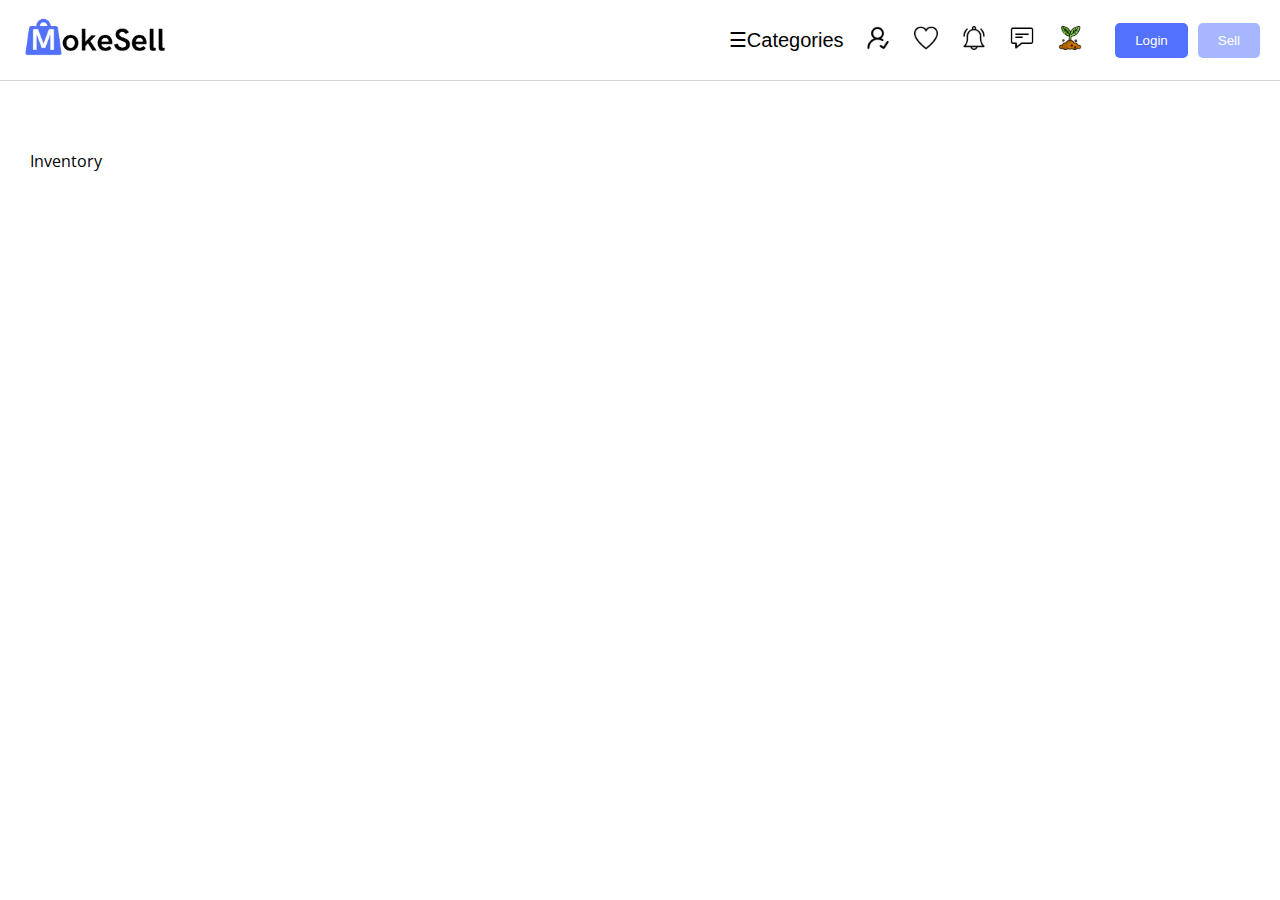
<file: MokeFarm.html>
<!DOCTYPE html>
<html>
<head>
    <meta charset="UTF-8" />
    <title>MokeSell</title>
    <link rel="icon" href="Images/favicon.png" type="image/x-icon">
    <link rel="stylesheet" href="style.css">
</head>
<body>
    <!-- Navbar -->
    <header class="topbar">
        <nav class="navbar">
            <!-- Logo on the right -->
            <div class="logo">
                <a href="index.html">
                    <img src="Images/MokeSell_logo.png" alt="Logo">
                </a>
            </div> 

            <div class="nav-links">
                <div class="categories-btn">
                    <button class="categories-toggle-btn" onclick="toggleMenu()">
                        <span class="hamburger">&#9776;</span> Categories
                    </button>
                    <div id="dropdownMenu" class="dropdown-menu">
                        <a href="#">
                            <img src="Images/free.png" alt="Free Items" class="dropdown-img">
                            Free Items
                        </a>
                        <a href="#">
                            <img src="Images/women_fashion.png" alt="Women's Fashion" class="dropdown-img">
                            Women's Fashion
                        </a>
                        <a href="#">
                            <img src="Images/men_fashion.png" alt="Men's Fashion" class="dropdown-img">
                            Men's Fashion
                        </a>
                        <a href="#">
                            <img src="Images/cosmetics.png" alt="Beauty & Health" class="dropdown-img">
                            Beauty & Health
                        </a>
                        <a href="#">
                            <img src="Images/gadgets.png" alt="Electronics" class="dropdown-img">
                            Electronics
                        </a>
                        <a href="#">
                            <img src="Images/baby.png" alt="Babies & Kids" class="dropdown-img">
                            Babies & Kids
                        </a>
                        <a href="#">
                            <img src="Images/learning.png" alt="Learning & Enrichment" class="dropdown-img">
                            Learning & Enrichment
                        </a>
                        <a href="#">
                            <img src="Images/services.png" alt="Services" class="dropdown-img">
                            Services
                        </a>
                        <a href="#">
                            <img src="Images/application.png" alt="Others" class="dropdown-img">
                            Others
                        </a>
                    </div>
                </div>

                <div class="icons">
                    <a href="following.html">
                        <img src="Images/add-friend.png" alt="Favourites">
                    </a>
                    <a href="favourites.html">
                        <img src="Images/favourites.png" alt="Favourites">
                    </a>
                    <a href="notifications.html">
                        <img src="Images/notification.png" alt="Notifications">
                    </a>
                    <a href="chats.html">
                        <img src="Images/messages.png" alt="Chats">
                    </a>
                    <a href="Mokefarm.html">
                        <img src="Images/sprout.png" alt="MokeFarm">
                    </a>
                </div>
                

                <div class="auth-buttons">
                    <button id="openModalBtn" class="login-btn">Login</button>
                    <button class="sell-btn">Sell</button>
                </div>
            </div>
        </nav>
    </header>

    <!-- Login Modal (popup) -->
    <div id="loginModal" class="modal">
        <div class="modal-content">
            <!-- Close Button -->
            <span class="close-btn" id="closeModalBtn">&times;</span>
            
            <!-- Title -->
            <h2>Login</h2>
            
            <!-- Form -->
            <form>
                <!-- Email Address -->
                <label for="email">Email Address:</label>
                <input type="email" id="email" name="email" placeholder="Enter your email" required>
                
                <!-- Password -->
                <label for="password">Password:</label>
                <input type="password" id="password" name="password" placeholder="Enter your password" required>
                <a href="#" class="forgot-password">Forgot Password?</a>
                
                <!-- Sign In Button -->
                <button type="submit" class="btn">Sign In</button>
            </form>
            
            <!-- Divider -->
            <div class="divider">
                <span>OR</span>
            </div>
            
            <!-- Google Sign In -->
            <button class="google-btn">
                <img src="Images/google.png" alt="Google Icon">
                Sign In with Google
            </button>
            
            <!-- Create Account -->
            <p class="create-account">
                Don't have an account yet? <a href="#" id="createAccountLink" class="create-account-link">Create Account</a>
            </p>        
        </div>
    </div>

    <!-- Register Modal (popup) -->
    <div id="registerModal" class="modal">
        <div class="modal-content">
            <span class="close-btn" id="closeRegisterModalBtn">&times;</span>
            <h2>Register</h2>
            <form id="add-contact-form">
                <label for="username">Username</label>
                <input type="text" id="username" name="username" placeholder="Enter your username" required>
                
                <label for="register-email">Email Address</label>
                <input type="email" id="email" name="email" placeholder="Enter your email" required>
                
                <label for="register-password">Password</label>
                <input type="password" id="password" name="password" placeholder="Enter your password" required>
                
                <label for="confirm-password">Confirm Password</label>
                <input type="password" id="confirm-password" name="confirm-password" placeholder="Confirm your password" required>
            
                <button type="submit" id="contact-submit" class="btn">Sign Up</button>
            </form>

            <div class="divider">
                <span>OR</span>
            </div>

            <button class="google-btn">
                <img src="Images/google.png" alt="Google Icon">
                Sign Up with Google
            </button>
            
            <p class="login-account">
                Already have an account? <a href="#" id="loginAccountLink" class="login-account-link">Login Account</a>
            </p>     
        </div>
    </div>
    <div class="fullbody">
        <div>Inventory</div>
        <div class="farmgrid-container" id="farmgrid"></div>
    </div>
    <script src="script.js"></script>
</body>

</html>
</file>
<file: style.css>
@import url('https://fonts.googleapis.com/css2?family=Open+Sans:wght@100;300;600;700&display=swap');

* {
    margin: 0;
    padding: 0;
    box-sizing: border-box;
}
.topbar{
    position: fixed;
    width:100%;
    z-index: 2;
    background-color: white;
    height: 80px;
}

body {
    font-family: 'Open Sans', sans-serif;
}

.fullbody{
    position:relative; 
    padding-top:150px;
    width:100%;
    padding-left: 30px;
}

/* Navbar Styles */
.navbar {
    display: flex;
    justify-content: space-between;
    align-items: center;
    padding: 0px 20px;
    border-bottom: 1px solid #D3D3D3;
}

/* Logo on the left */
.logo img {
    width: 150px;
}

.nav-links {
    display: flex;
    align-items: center;
    width: auto;
    gap: 1vw;
}

.nav-links a {
    color: black;
    text-decoration: none;
    font-size: 1.2vw;
}

/* Categories Button (with Hamburger Icon) */
.categories-btn {
    position: relative;
}

.categories-toggle-btn {
    display: flex;
    align-items: center;
    background-color: transparent;
    color: black;
    font-size: 20px;
    border: none;
    cursor: pointer;
}

.dropdown-menu {
    display: none;
    position: absolute;
    top: 35px;
    left: 0;
    background-color: #5271FF;
    border-radius: 5px;
    box-shadow: 0 0 10px rgba(0, 0, 0, 0.5);
    padding: 10px;
    width: 20vw;
    font-weight: 600;
}

.dropdown-menu a {
    color: white;
    padding: 8px 10px;
    display: block;
}
 
.dropdown-img {
    width: 20px;
    height: 20px;
    margin-right: 10px; /* Space between image and text */
}


.dropdown-menu a:hover {
    background-color: #304BB8;
    border-radius: 5px;
}

.icons img {
    width: 24px;
    margin: 0 10px;
    cursor: pointer;
}

.auth-buttons {
    display: flex;
    align-items: center;
}

.auth-buttons button {
    padding: 10px 20px;
    margin-left: 10px;
    background-color: #5271FF;
    color: white;
    border: none;
    border-radius: 5px;
    cursor: pointer;
}

.auth-buttons button:hover {
    background-color: #304BB8;
}

/*Search bar*/
.search-container {
    display: flex;
    align-items: center;
    justify-content: center;
    padding: 10px 20px;
    border-bottom: 1px solid #D3D3D3;
    position: fixed;
    width:100%;
    z-index: 1;
    background-color: white;
    margin-bottom: 10px;
}

.search-bar {
    padding: 10px;
    font-size: 16px;
    border: 1px solid #ccc;
    border-radius: 4px;
    width: 70%;
    margin-right: 10px;
}

.search-btn {
    padding: 10px 15px;
    font-size: 16px;
    background-color: #5271FF;
    color: white;
    border: none;
    border-radius: 4px;
    cursor: pointer;
}

.search-btn:hover {
    background-color: #304BB8;
}

.category-filter {
    padding: 10px;
    font-size: 16px;
    border: 1px solid #ccc;
    border-radius: 4px;
    margin-right: 10px;
    background-color: #fff;
    width: 25%;
}

/* Modal (pop-up) background */
.modal {
    display: none; /* Hidden by default */
    position: fixed;
    padding-top: 200px;
    z-index: 999; /* Sit on top */
    left: 0;
    top: 0;
    width: 100%;
    height: 100%;
    background-color: rgba(0, 0, 0, 0.4); /* Black with opacity */
    justify-content: center;
    align-items: center;
}

/* Modal content */
.modal-content {
    background-color: #fff;
    margin: 0 auto;
    padding: 20px;
    border-radius: 10px;
    box-shadow: 0 4px 10px rgba(0, 0, 0, 0.3);
    position: absolute; /* Position it absolutely within the modal */
    top: 50%; /* Move it down to the middle */
    left: 50%; /* Move it to the middle */
    transform: translate(-50%, -50%); /* Offset by half of the width and height to center it */
    width: 30%; /* Set the modal width */
    text-align: center;
}


.modal-content h2 {
    margin-top: 20px;
    margin-bottom: 5px;
}

/* Lottie Animation container below the modal content */
.lottie-container {
    margin-top: 305px; /* Space between modal content and animation */
    display: flex;
    justify-content: center;
}

/* Button container to display the buttons side by side */
.button-container {
    display: flex;
    gap: 20px; 
    justify-content: center;
    margin-top: 20px;
}

.confirm-btn {
    width: 40%;
    padding: 10px;
    background-color: #5271FF;
    color: white;
    border: none;
    border-radius: 5px;
    cursor: pointer;
    font-size: 16px;
}

.cancel-btn {
    width: 40%;
    padding: 10px;
    background-color: gray;
    color: white;
    border: none;
    border-radius: 5px;
    cursor: pointer;
    font-size: 16px;
}

.confirm-btn:hover {
    background-color: #304BB8;
    transform: scale(1.05);
}

.cancel-btn:hover {
    background-color: #555555;
    transform: scale(1.05);
}

.modal-content dotlottie-player {
    display: block;
    margin: 0 auto;
}

/* Close button */
.close-btn {
    color: #aaa;
    font-size: 40px;
    font-weight: bold;
    position: absolute;
    top: 5px;
    right: 25px;
    cursor: pointer;
}

.close-btn:hover {
    color: black;
}

#profilePicContainer img {
    width: 40px;
    height: 40px;
    border-radius: 50%; /* To make it round */
    margin-right: 5px;
    margin-top: 5px;
}

/* Add hover effect for profile picture */
#profilePicContainer:hover #profilePic {
    cursor: pointer;
    opacity: 0.8; /* Slightly fade the profile picture on hover to indicate it's clickable */
}


#profilePicContainer {
    position: relative; /* Ensure the dropdown is positioned relative to this container */
}

#profileDropdownMenu {
    width: auto;
}

#profileDropdownMenu a:hover {
    background-color: #304BB8;
}



/* Form inputs */
form {
    margin-top: 20px;
}

form input {
    width: 100%;
    padding: 10px;
    margin: 10px 0;
    border: 1px solid #ccc;
    border-radius: 5px;
    font-size: 16px;
}

form textarea {
    width: 100%;
    padding: 10px;
    margin: 10px 0;
    border: 1px solid #ccc;
    border-radius: 5px;
    font-size: 16px;
}

form input:focus {
    outline: none;
    border-color: #5271FF;
}
form textarea:focus{
    outline: none;
    border-color: #5271FF;
}

form label {
    display: block; /* Makes the label take up the full width */
    font-size: 14px; /* Set label font size */
    font-weight: 600; /* Semi-bold for labels */
    text-align: left; /* Aligns the text to the left */
    margin-bottom: 5px; /* Adds a small gap between the label and input box */
    font-family: 'Open Sans', sans-serif; /* Ensures consistent font */
}

/* Forgot password link */
.forgot-password {
    display: block;
    margin: 5px 0 15px;
    font-size: 14px;
    color: #5271FF;
    text-decoration: none;
    text-align: left;
}

.forgot-password:hover {
    text-decoration: underline;
}

/* Sign In button */
.btn {
    width: 100%;
    padding: 10px;
    background-color: #5271FF;
    color: white;
    border: none;
    border-radius: 5px;
    cursor: pointer;
    font-size: 16px;
}

.btn:hover {
    background-color: #304BB8; /* Darker blue for hover */
}

/* Divider */
.divider {
    display: flex;
    align-items: center;
    margin: 20px 0;
}

.divider span {
    font-size: 14px;
    color: #aaa;
    margin: 0 10px;
}

.divider:before,
.divider:after {
    content: "";
    flex: 1;
    height: 1px;
    background-color: #ccc;
}

/* Google Sign In button */
.google-btn {
    width: 100%;
    padding: 10px;
    background-color: white;
    border: 1px solid #ccc;
    border-radius: 5px;
    cursor: pointer;
    font-size: 16px;
    display: flex;
    align-items: center;
    justify-content: center;
    gap: 10px;
}

.google-btn img {
    width: 20px;
    height: 20px;
}

.google-btn:hover {
    background-color: #f9f9f9;
}

/* Create Account */
.create-account {
    margin-top: 20px;
    font-size: 14px;
    color: #555;
}

.create-account-link {
    color: #5271FF;
    font-weight: bold;
    text-decoration: none;
}

.create-account-link:hover {
    text-decoration: underline;
}

/*Login Account*/
.login-account {
    margin-top: 20px;
    font-size: 14px;
    color: #555;
}

.login-account-link {
    color: #5271FF;
    font-weight: bold;
    text-decoration: none;
}

.login-account-link:hover {
    text-decoration: underline;
}


/* To make a box*/
.listingbox {
    width: 220px; 
    height: 220px; 
    margin-top: 60px;
    justify-content:center;
    background-color: #D9D9D9; 
    display: inline-block;  
    border-radius: 5px; 
    background-position: center;
    background-size: cover;
    border: 1px solid gray;
}

.username{
    padding-left: 5px;
    padding-top: 10px;
}

.profilepicture{
    width:45px;
    height:45px;
    margin-left: 0px;
    background-color: #D9D9D9; 
    display: inline-block; 
    border-radius: 50%;
}

/* Container to wrap boxes */
#myListings {
    display: flex;
    flex-wrap: wrap;  /* Allows wrapping if needed */
    justify-content: flex-start;  /* Ensures items start from the left */
    gap: 10px;  /* Space between items */
    align-items: flex-start;  /* Aligns items at the top */
}
.listingboxProfile {
    border: 1px solid transparent;
}
.listingboxProfile:hover {
    border: 1px solid #304BB8;
    box-shadow: 0 8px 16px rgba(0, 0, 0, 0.2);
    border-radius: 5px;
}

.listingcontainerWHeader {
    display: flex;
    flex-direction: column;  /* Ensures header stays above listings */
    align-items: flex-start;  /* Aligns header to the left */
    padding-top: 180px;
    padding-left: 30px;
}


#listingContainerWOuser {
    display: flex; 
    flex-wrap: wrap;
    margin-top: 5px;
    justify-content: flex-start;
}

.listingcontainer {
    display: flex; 
    flex-wrap: wrap;
    margin-top: 15px;
    justify-content: flex-start;
}

.listing-item {
    display: flex;
    flex-direction: column; /* Title & price stay below image */
    text-align: center;
    width: 230px; /* Same width as listingBox */
    margin-right: 15px;
}


.listing-details-container {
    width: 80%;
    margin: auto;
    padding: 20px;
    padding-top: 150px;
}

.listing-header {
    text-align: center;
}

.listing-title {
    font-weight: bold;
}

.listing-image {
    width: 100%;
    height: 400px;
    background-color: #D3D3D3;
    background-size: contain;
    background-repeat: no-repeat;
    background-position: center;
    border-radius: 10px;
    border: 2px solid gray;
    margin-bottom: 10px;
}

.listing-info p {
    font-size: 18px;
    margin-bottom: 10px;
}

/* Modal Styles */
.imgModal {
    display: none; /* Hidden by default */
    position: fixed;
    z-index: 1000;
    left: 0;
    top: 0;
    width: 100%;
    height: 100%;
    background-color: rgba(0, 0, 0, 0.8);
    justify-content: center;
    align-items: center;
}

/* Enlarged Image */
.img-modal-content {
    max-width: 90%;
    max-height: 90%;
    display: block;
    margin: auto;
    border-radius: 10px;
}

/* Close Button */
.close {
    position: absolute;
    top: 20px;
    right: 30px;
    font-size: 40px;
    color: white;
    cursor: pointer;
}


.container {
    position: relative;
    overflow: hidden;
    padding: 5px;
    border: 1px solid transparent;
}

.container:hover {
    border: 1px solid #304BB8;
    box-shadow: 0 8px 16px rgba(0, 0, 0, 0.2);
    border-radius: 5px;
}

.container .username,
.container .time-ago,
.container .itemmoney {
    color: black;
}

.scoreboard {
    display: flex;
    justify-content: space-between;
    width: 440px;
    margin-bottom: 10px;
}
.scoreboard div {
    background: #bbada0;
    padding: 10px;
    border-radius: 5px;
    color: white;
    font-size: 18px;
    font-weight: bold;
}
.board {
    display: grid;
    grid-template-columns: repeat(4, 100px);
    grid-template-rows: repeat(4, 100px);
    gap: 10px;
    background-color: #bbada0;
    padding: 10px;
    border-radius: 10px;
    position: relative; /* 🔥 Fixes tile positioning */
    width: 440px;
    height: 440px;
}
.tile {
    width: 100px;
    height: 100px;
    display: flex;
    align-items: center;
    justify-content: center;
    font-size: 24px;
    font-weight: bold;
    border-radius: 5px;
    position: absolute;
    transition: transform 0.15s ease-in-out;
}


#notificationBar {
    position: fixed;
    top: 0px;
    right: -400px; /* Start hidden outside the screen */
    width: 400px;
    height:100%;
    background-color: white;
    color: black;
    padding: 15px;
    border-radius: 10px 0 0 10px;
    box-shadow: -5px 5px 10px rgba(0, 0, 0, 0.2);
    transition: right 0.5s ease-in-out;
    z-index: 5;
}


        /* Close Button */
        .close-button {
            position: absolute;
            top: 5px;
            right: 10px;
            cursor: pointer;
            font-size: 18px;
            font-weight: bold;
        }


        /* 🔹 Button to Trigger Notification */
        .show-button {
            margin: 20px;
            padding: 10px 15px;
            background-color: #28a745;
            color: white;
            border: none;
            cursor: pointer;


        }
.notifbord{
    border-radius: 2px;
    border-color: #555;
}


.sender {
    background-color: #007bff;
    color: white;
    align-self: flex-end;
}
.receiver {
     background-color: #e9ecef;
    color: black;
    align-self: flex-start;
}
.timestamp {
    font-size: 12px;
    color: gray;
    margin-top: 3px;
}

.chat-bar {
    position: fixed;
    padding: 10px;
    font-size: 16px;
    border: 1px solid #ccc;
    border-radius: 4px;
    width: 80%;
    margin-right: 10px;
}
.chatsboxing{
    width:100%;
    height: 100px;
    border: 1px solid #9e9e9e;
    z-index: 13;

}
.chatsbody{
    position:fixed;
    padding-top:81px;
    width:100%;
}
#chatsprofilepicture{
    width:80px;
    height:80px;
    margin:10px;
    background-color: #D9D9D9;
    display: inline-block;
    border-radius: 50%;
}
#chatname{
    padding-left: 100px;
    font-size: larger;
    font-weight: 700;
}


.seller-btn{
    width: 200px;
    height: 200px;
    margin-right: 50px;
    background-color: #5271FF;
    border-radius: 10px;
    color: white;
    border: 0px;
    z-index: 12;
}
.sell-containers {
    max-height: 10000px;
    display: flex;
    position: relative;
    flex-direction: column;
    padding-top: 80px; 
    padding-left: 20px;
}

.sidelisting{
    width: 70%;
    max-height: 10000px;
    margin-left:25%;
    top:-130px;
    position: relative;
    align-items: center;
    justify-content: center;
}

.sellcategories-toggle-btn {
    padding: 10px 15px;
    font-size: 16px;
    background-color: #5271FF;
    color: white;
    border: none;
    border-radius: 10px;
    margin-bottom: 150px;
    cursor: pointer;
    height:80px;
    width:200px;
}

.sellcategories-toggle-btn:hover {
    background-color: #304BB8;
}

.leftsidelisting{
    width: 20%;
    max-height: 10000px;
    margin-left:0px;
    display: flexbox;
    position: relative;
    align-items: center;
    justify-content: center;
    top:100px;
}

#preview { margin-top: 20px; max-width: 300px; display: block; }
        

/* Overlay Background */
.overlay {
    display: none; /* Initially hidden */
    position: fixed;
    top: 0;
    left: 0;
    width: 100%;
    height: 100%;
    background: rgba(0, 0, 0, 0.5);
    z-index: 15;
}

.sellbar{
    position: fixed;
    width:100%;
    z-index: 2;
    background-color: white;
    height: 72px;
    font-family: 'Open Sans', sans-serif;
}

/* Profile Container */
.parent-container-profile {
    display: flex;
    justify-content: center;
    align-items: center;
    width: 100vw;
}
.profile-container {
    display: flex;
    justify-content: flex-start;
    background-color: white;
    border-radius: 10px;
    box-shadow: 4px 4px 10px rgba(61,86,197, 0.1);
    height: 20%;
    width: 90%;
    align-items: center;
    padding: 10px;
    position: relative;  /* Use relative positioning */
    top: 160px;
}

/* Profile Picture */
.profile-pic {
    width: 130px;
    height: 130px; 
    border-radius: 50%; 
    margin-right: 20px;
}

/* Edit Button */
#editProfileBtn {
    padding: 10px 20px;
    background-color: #5271FF;
    color: white;
    border: none;
    border-radius: 5px;
    cursor: pointer;
    width: auto;
    position: absolute;
    right: 7%;
}

#editProfileBtn:hover {
    background-color: #3d56c5;
}

#followBtn {
    padding: 10px 20px;
    background-color: #5271FF;
    color: white;
    border: none;
    border-radius: 5px;
    cursor: pointer;
    width: 10%;
    position: absolute;
    right: 7%;
}

#followBtn:hover {
    background-color: #3d56c5;
}

.sell-btn {
    display: block;
    visibility: visible;
}
#try-again {
    background-color: #f77;
    color: white;
    border: none;
    padding: 10px 20px;
    font-size: 18px;
    border-radius: 5px;
    cursor: pointer;
    margin-top: 10px;
}
#try-again:hover {
    background-color: #f55;
}

#description{
    font-family: 'Open Sans', sans-serif;
    font-size: medium;
    font-weight: 400;
}

.file-Input{
    display: flex;
    align-items: center;
    justify-content: center;
    height: 50px;
    width: 80%;
    border-radius: 6px;
    border: 1px dashed #999;
    cursor: pointer;
    font-size: 20px;
    color: #555;
    transition: all 0.3s ease;
    margin-left:10%;
}
.file-Input:hover {
    Color: #304BB8;
    Border: 1px dashed #304BB8;
}
#file{
    Display: none;
}
#chat-container {
    width: 100%;
    margin: 0 auto;
    border: 1px solid #ccc;
    padding: 10px;
    height: 500px;
    padding-top: 200px;
    overflow-y: scroll;
}
.message {
    margin-bottom: 10px;
    padding: 5px;
    border-radius: 5px;
}
.message.sent {
    background-color: #d1e7dd;
    text-align: right;
}
.message.received {
    background-color: #f8d7da;
    text-align: left;
}
#message-input {
    width: 100%;
    padding: 10px;
    margin-top: 10px;
}
</file>
